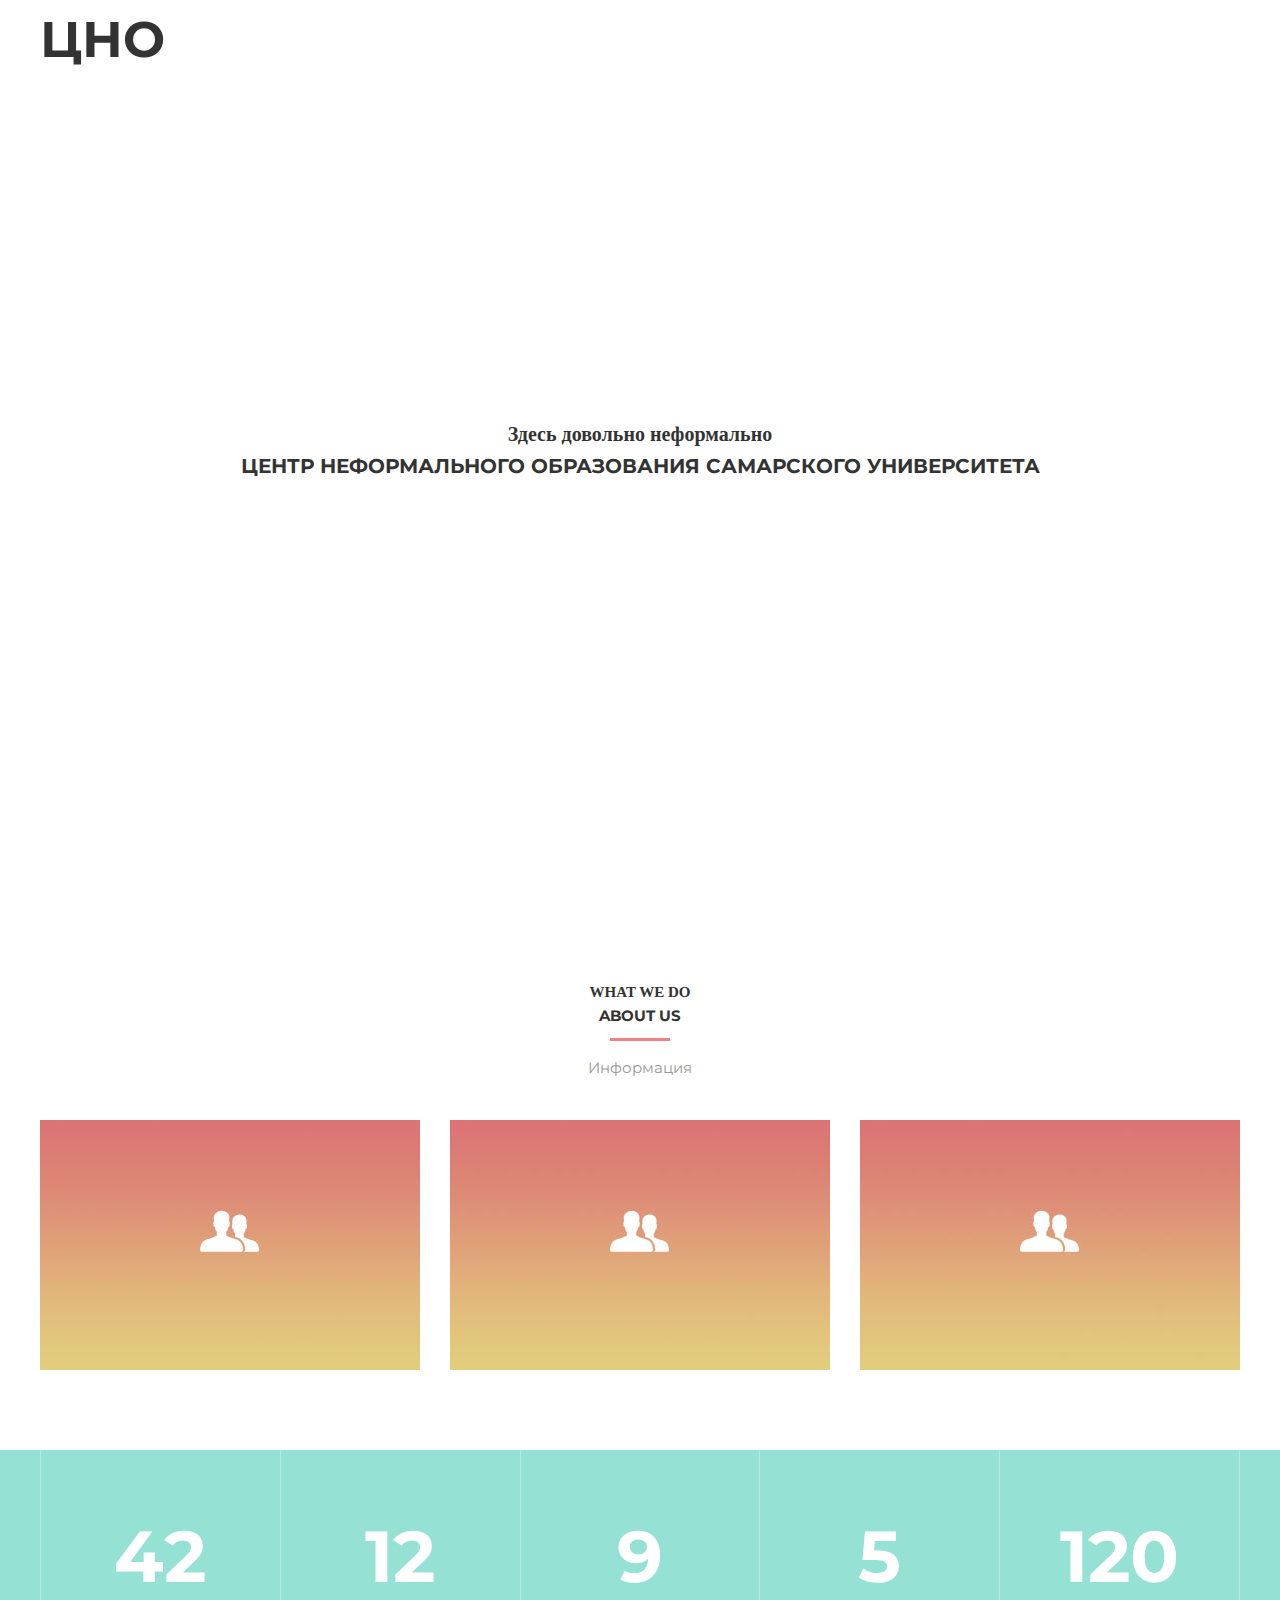
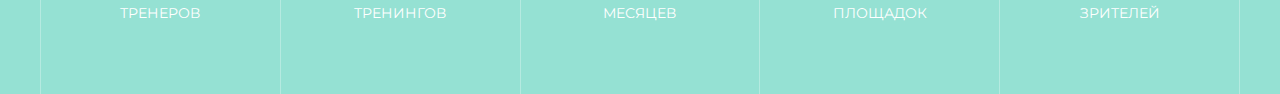
<file: index.html>
<!DOCTYPE html>
<html lang="rus">
    <head>
        <meta charset="UTF-8">
        <meta name="viewport" content="width=device-width, initial-scale=1.0">
        <meta http-equiv="X-UA-Compatible" content="ie=edge">
        <link rel="stylesheet" href="style.css">
        <link rel="preconnect" href="https://fonts.gstatic.com">
        <link href="https://fonts.googleapis.com/css2?family=Montserrat&display=swap" rel="stylesheet">
    </head>

    <body>

        <header class="header"> 
            <div class="container">
                <div class="header_inner">
                    <div class="header_logo">ЦНО                  
                </div>

            </div>
        </header>

        <div class="intro">
            <div class="container">
                <div class="intro_inner"></div>
                    <h2 class="intro_suptitle">Здесь довольно неформально</h2>
                    <h1 class="intro_title">Центр неформального образования Самарского университета</h1>
                </div>
            </div>
        </div>

        <section class="section">
            <div class="container">
                <div class="section_header">
                    <h3 class="section_suptitle">What we do</h3>
                    <h2 class="section_title">About us</h2>
                    <div class="section_text">
                        <p>Информация</p>
                    </div>
                </div>

                <div class="about">
                    <div class="about_item">
                        <div class="about_image">
                           <img src="images/treners.jpg" alt="">

                        </div>
                    </div>
                    <div class="about_item">
                        <div class="about_image">
                            <img src="images/treners.jpg" alt="">
 
                         </div>
                    </div>
                    <div class="about_item">
                        <div class="about_image">
                            <img src="images/treners.jpg" alt="">
 
                         </div>
                    </div>
                </div>

            </div> 
        </section>
        
        <div class="statistics">
            <div class="container">
                <div class="stat">
                    <div class="stat_item"> 
                        <div class="stat_count">42</div>
                        <div class="stat_text">тренеров</div>
                    </div>
                    <div class="stat_item">
                        <div class="stat_count">12</div>
                        <div class="stat_text">тренингов</div>
                    </div>
                    <div class="stat_item">
                        <div class="stat_count">9</div>
                        <div class="stat_text">месяцев</div>
                    </div>
                    <div class="stat_item">
                        <div class="stat_count">5</div>
                        <div class="stat_text">площадок</div>
                    </div>
                    <div class="stat_item">
                        <div class="stat_count">120</div>
                        <div class="stat_text">зрителей</div>
                    </div>
                </div>

            </div>
        </div>

    </body>
</html>
</file>
<file: style.css>
body{
    margin: 0;
    font-family: 'Montserrat', sans-serif;

    font-size: 15px;
    line-height: 1.6;
    color: #333;
    }

    *,
    *:before,
    *:after {
        box-sizing: border-box;
    }

h1, h2, h3, h4 { margin: 0;}

    .container{
        width: 100%;
        max-width: 1200px;
        margin: 0 auto;
    }

    /*шапка*/

    .intro {
        display: flex;
        flex-direction: column;
        justify-content: center;
        width: 100%;
        height: 100vh; 

        /* место для кода вставки картинки */
    }

    .intro_title {
        font-size: 20px;
        font-weight: 700;
        text-transform: uppercase;
        text-align: center;
    }

    .intro_inner {
        text-align: center;
        width: 100%;
        max-width: 880px;
        margin: 0 auto;
    }

    /*надпись здесь довольно неформально*/
    .intro_suptitle {
        font-family: 'Kaushan Script', cursive;
        font-size: 20px;
        text-align: center;
        
    }

    /*header*/

    .header {
        position: absolute;
        top:0;
        left: 0;
        right: 0;
        z-index: 1000;
    }

    .header_logo {
        font-size: 50px;
        font-weight: 700; 
        transition: color .2s linear;  /*цвет при наведении на ЦНО*/
    }

    /*цвет лого НЦО*/
    .header_logo:hover {
        color: #fce38a;
    }

    /* блок "о нас" */
    .section {
        padding: 80px 0;

    }

    .section_header {
        width: 100%;
        max-width: 950px;
        margin: 0 auto 40px;
        text-align: center;
        
    }

    /*what we do*/
    .section_suptitle{
        font-family: 'Kaushan Script', cursive;
        font-size: 24;
        font-size: 15px;
        font-weight: 700;
        text-transform: uppercase;
    }

    /*about us*/
    .section_title{
        font-size: 15px;
        font-weight: 700;
        text-transform: uppercase;
        color: #333;
    }

    /*красная полоска под about us*/
    .section_title:after{
        content: "";
        display: block;
        width: 60px;
        height: 3px;
        margin: 10px auto 10px;
        background-color: #f38181; 
    }

    /*информация*/
    .section_text {
        color: #999;
        font-size: 15px; 
    }

    /*Иконки тренеры и тренинги*/

    .about {
        display: flex;
        justify-content: space-between;
    }

    .about_item{
        width: 380px; 
        background-color: #95e1d3;
    }

    .about_item:hover .about_image{
        transform: translate3d(-10px, -10px, 0);
    }

    .about_item:hover .about_image img{
        opacity: .1;
    }

    /*градиент*/
    .about_image{
    background: linear-gradient(to bottom, #f38181, #fce38a);
    transition: transform .1s, linear;
    }
    
    .about_image img{
        display: block;
        transition: opacity .1s, linear;
    }

    /* синия полоска статистика */
    .statistics {
        background-color: #95e1d3; 
    }

    .stat{
        display: flex;
    }

    .stat_item{
        flex: 1 1 0;
        padding: 70px 25px;
        border-left: 1px solid #b5eae0;
        text-align: center;
        color: #fff;
    }

    .stat_item:last-child{
        border-right: 1px solid #b5eae0;
    }

    /*цифры*/
    .stat_count{
        margin-bottom: 10px;
        font-size: 72px;
        font-weight: 700;
        line-height: 1;
    }

    /*текст*/
    .stat_text{
        font-size: 14px;
        text-transform: uppercase;

    }
</file>
